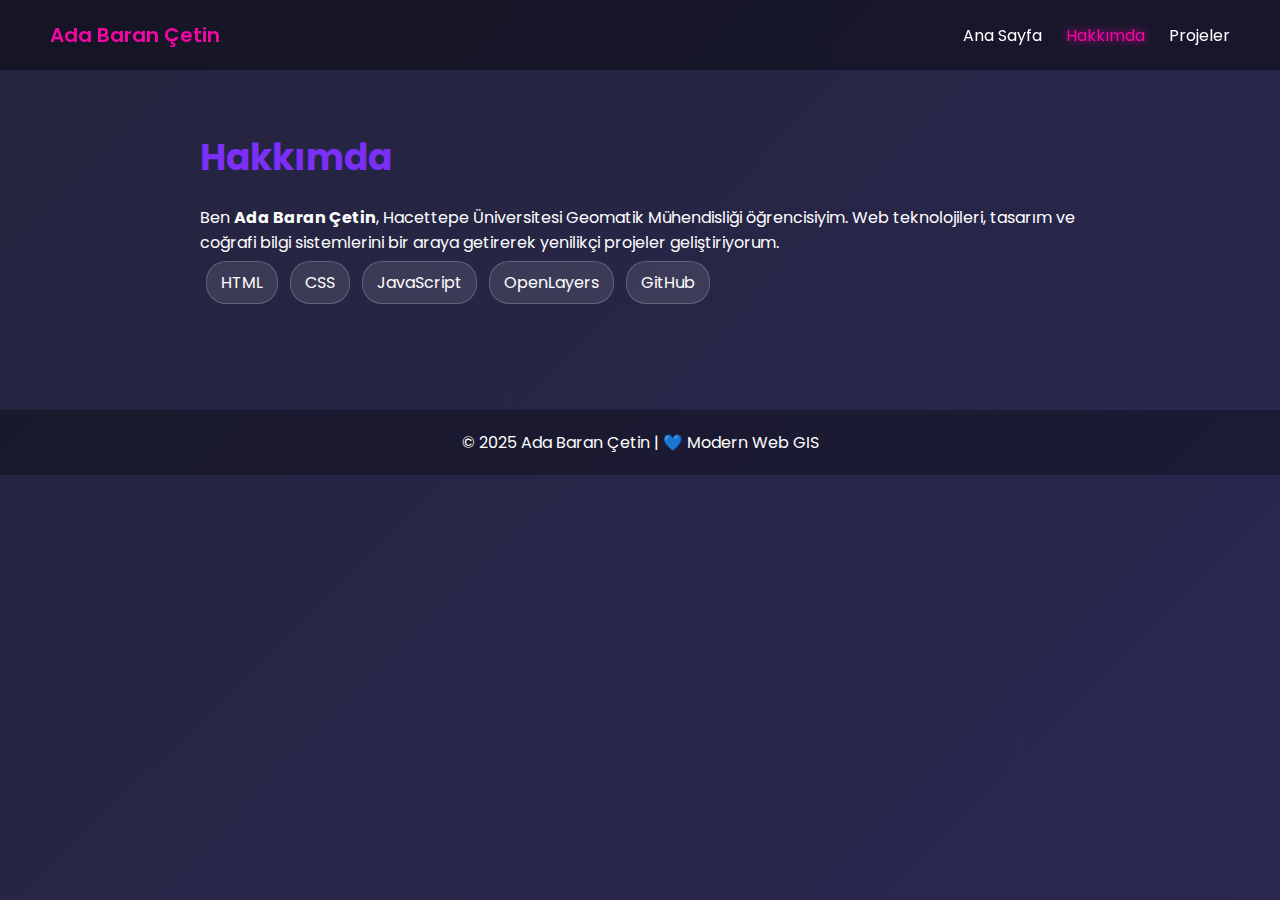
<file: about.html>
<!DOCTYPE html>
<html lang="tr">
<head>
  <meta charset="UTF-8"/>
  <meta name="viewport" content="width=device-width, initial-scale=1.0"/>
  <title>Hakkımda - Ada Baran Çetin</title>
  <link href="https://fonts.googleapis.com/css2?family=Poppins:wght@300;400;600;700&display=swap" rel="stylesheet">
  <link rel="stylesheet" href="styles.css"/>
</head>
<body>
<header class="navbar fade-in">
  <h1>Ada Baran Çetin</h1>
  <nav>
    <a href="index.html">Ana Sayfa</a>
    <a href="about.html" class="active">Hakkımda</a>
    <a href="projects.html">Projeler</a>
  </nav>
</header>

<main class="content fade-in">
  <h2>Hakkımda</h2>
  <p>Ben <strong>Ada Baran Çetin</strong>, Hacettepe Üniversitesi Geomatik Mühendisliği öğrencisiyim. Web teknolojileri, tasarım ve coğrafi bilgi sistemlerini bir araya getirerek yenilikçi projeler geliştiriyorum.</p>
  <div class="skills">
    <span>HTML</span><span>CSS</span><span>JavaScript</span><span>OpenLayers</span><span>GitHub</span>
  </div>
</main>

<footer>
  <p>© 2025 Ada Baran Çetin | 💙 Modern Web GIS</p>
</footer>
</body>
</html>
</file>
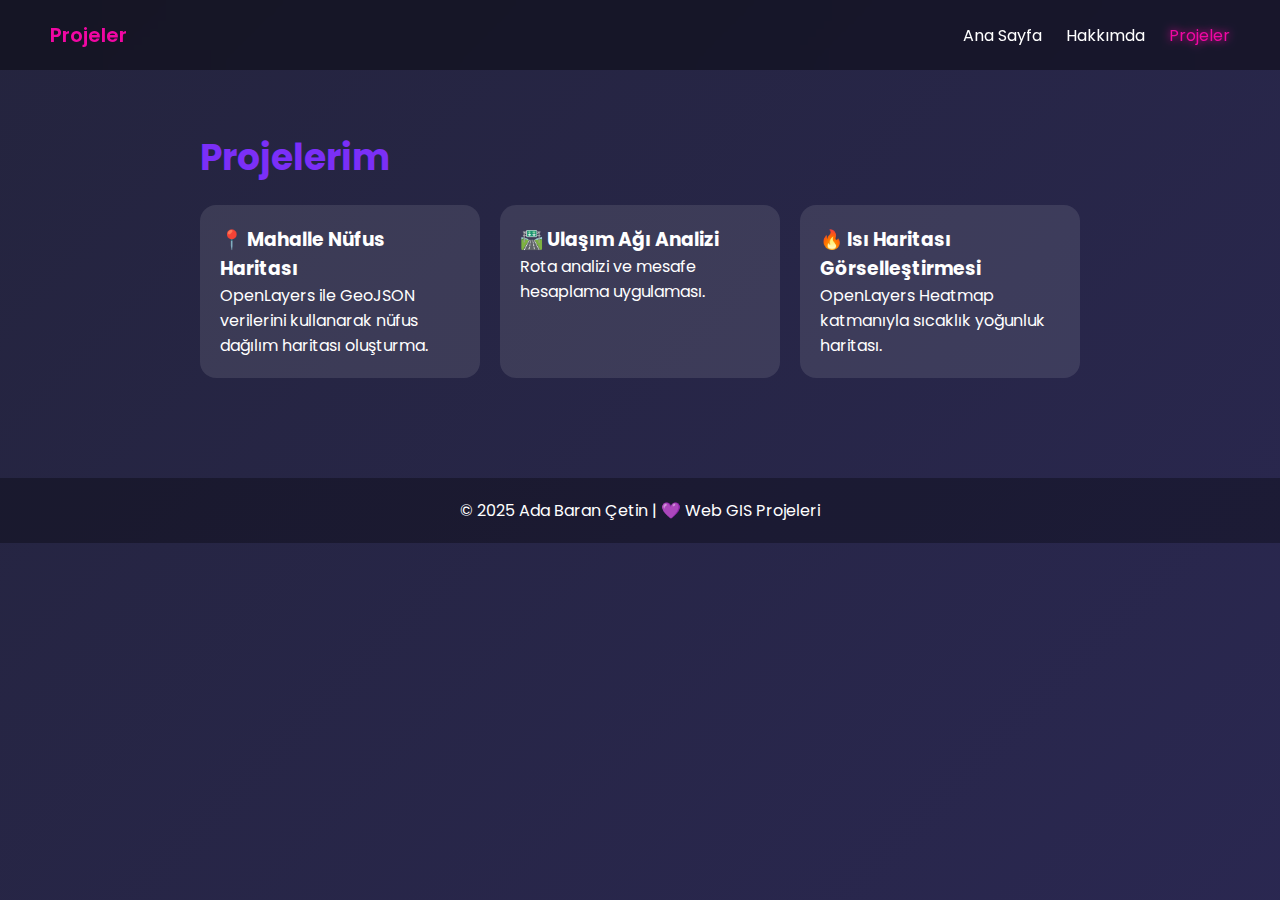
<file: projects.html>
<!DOCTYPE html>
<html lang="tr">
<head>
  <meta charset="UTF-8"/>
  <meta name="viewport" content="width=device-width, initial-scale=1.0"/>
  <title>Projeler - Ada Baran Çetin</title>
  <link href="https://fonts.googleapis.com/css2?family=Poppins:wght@300;400;600;700&display=swap" rel="stylesheet">
  <link rel="stylesheet" href="styles.css"/>
</head>
<body>
<header class="navbar fade-in">
  <h1>Projeler</h1>
  <nav>
    <a href="index.html">Ana Sayfa</a>
    <a href="about.html">Hakkımda</a>
    <a href="projects.html" class="active">Projeler</a>
  </nav>
</header>

<main class="content fade-in">
  <h2>Projelerim</h2>
  <div class="projects-grid">
    <div class="card"><h3>📍 Mahalle Nüfus Haritası</h3><p>OpenLayers ile GeoJSON verilerini kullanarak nüfus dağılım haritası oluşturma.</p></div>
    <div class="card"><h3>🛣️ Ulaşım Ağı Analizi</h3><p>Rota analizi ve mesafe hesaplama uygulaması.</p></div>
    <div class="card"><h3>🔥 Isı Haritası Görselleştirmesi</h3><p>OpenLayers Heatmap katmanıyla sıcaklık yoğunluk haritası.</p></div>
  </div>
</main>

<footer>
  <p>© 2025 Ada Baran Çetin | 💜 Web GIS Projeleri</p>
</footer>
</body>
</html>
</file>
<file: styles.css>
:root {
  --primary: #7b2ff7;
  --secondary: #f107a3;
  --bg1: #0f0c29;
  --bg2: #302b63;
  --bg3: #24243e;
  --text: #fff;
}

* { box-sizing: border-box; margin: 0; padding: 0; font-family: 'Poppins', sans-serif; }

body {
  background: linear-gradient(-45deg, var(--bg1), var(--bg2), var(--bg3));
  background-size: 400% 400%;
  animation: gradient 12s ease infinite;
  color: var(--text);
  min-height: 100vh;
}

@keyframes gradient {
  0% { background-position: 0% 50%; }
  50% { background-position: 100% 50%; }
  100% { background-position: 0% 50%; }
}

.navbar {
  background: rgba(0,0,0,0.4);
  backdrop-filter: blur(8px);
  padding: 20px 50px;
  display: flex;
  justify-content: space-between;
  align-items: center;
}
.navbar h1 { color: var(--secondary); font-size: 20px; font-weight: 600; }
.navbar nav a {
  color: #fff;
  text-decoration: none;
  margin-left: 20px;
  transition: 0.3s;
}
.navbar nav a:hover, .navbar nav a.active {
  color: var(--secondary);
  text-shadow: 0 0 8px var(--secondary);
}

.hero {
  display: grid;
  grid-template-columns: 1fr 1fr;
  align-items: center;
  padding: 80px;
  gap: 40px;
}
.hero-text h2 { font-size: 48px; color: var(--primary); margin-bottom: 10px; }
.hero-text p { font-size: 18px; margin-bottom: 30px; }
.btn {
  display: inline-block;
  padding: 12px 28px;
  border-radius: 40px;
  background: linear-gradient(45deg, var(--primary), var(--secondary));
  color: white;
  text-decoration: none;
  font-weight: 600;
  margin-right: 10px;
  box-shadow: 0 0 15px rgba(255,255,255,0.2);
  transition: transform 0.3s, box-shadow 0.3s;
}
.btn:hover {
  transform: translateY(-4px);
  box-shadow: 0 0 20px var(--secondary);
}
.btn.secondary { background: transparent; border: 2px solid var(--secondary); }

.map {
  height: 400px;
  border-radius: 20px;
  border: 3px solid var(--secondary);
  box-shadow: 0 0 25px rgba(241,7,163,0.4);
}

.content {
  padding: 60px;
  max-width: 1000px;
  margin: auto;
}
.content h2 { font-size: 36px; color: var(--primary); margin-bottom: 20px; }
.skills span {
  display: inline-block;
  background: rgba(255,255,255,0.1);
  border-radius: 20px;
  padding: 8px 14px;
  margin: 6px;
  border: 1px solid rgba(255,255,255,0.2);
}
.projects-grid {
  display: grid;
  grid-template-columns: repeat(auto-fit, minmax(280px, 1fr));
  gap: 20px;
}
.card {
  background: rgba(255,255,255,0.1);
  border-radius: 16px;
  padding: 20px;
  transition: transform 0.3s, box-shadow 0.3s;
}
.card:hover { transform: translateY(-6px); box-shadow: 0 10px 25px rgba(0,0,0,0.4); }

footer {
  text-align: center;
  padding: 20px;
  margin-top: 40px;
  background: rgba(0,0,0,0.3);
}

.fade-in { animation: fade 1s ease-in both; }
@keyframes fade { from { opacity: 0; transform: translateY(10px);} to { opacity: 1; transform: none; } }
</file>
